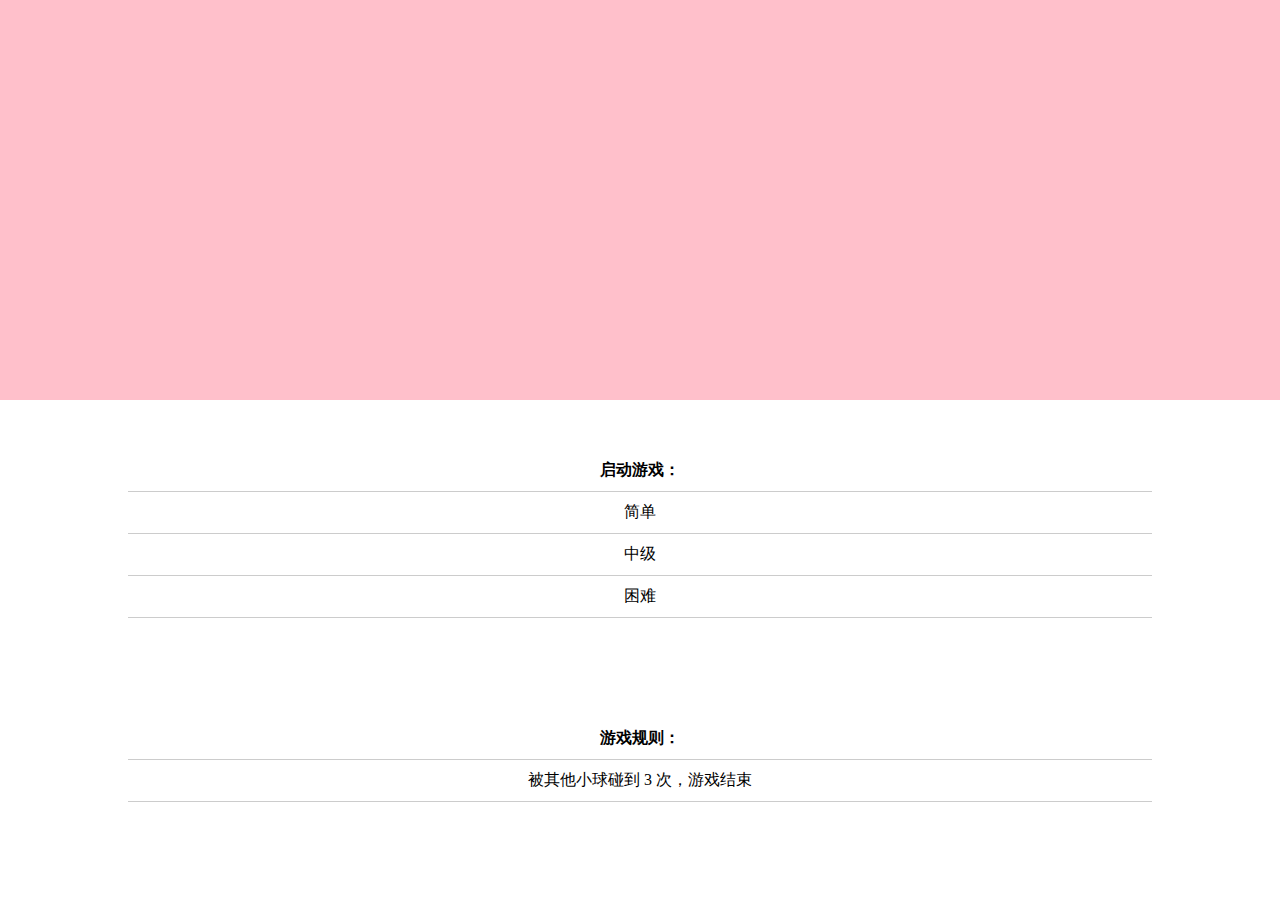
<file: index.html>
<!DOCTYPE html>
<html lang="en">
<head>
    <meta charset="UTF-8">
    <title>奇幻冒险岛</title>
    <meta name="viewport" content="initial-scale=1.0, maximum-scale=1, user-scalable=no">
    <link rel="stylesheet" href="./css/style.css">
</head>
<body>
<div id="view"></div>

<div id="container">
    <div id="start">
        <ul>
            <li><h4>启动游戏：</h4></li>
            <li>简单</li>
            <li>中级</li>
            <li>困难</li>
        </ul>
    </div>
    <div id="rule">
        <ul>
            <li><h4>游戏规则：</h4></li>
            <li>被其他小球碰到 3 次，游戏结束</li>
        </ul>
    </div>
</div>

<script src="js/highway.js"></script>
<script src="js/adventurer.js"></script>
<script src="js/monsters.js"></script>
<script src="js/game.js"></script>
<script src="js/main.js"></script>
</body>
</html>
</file>
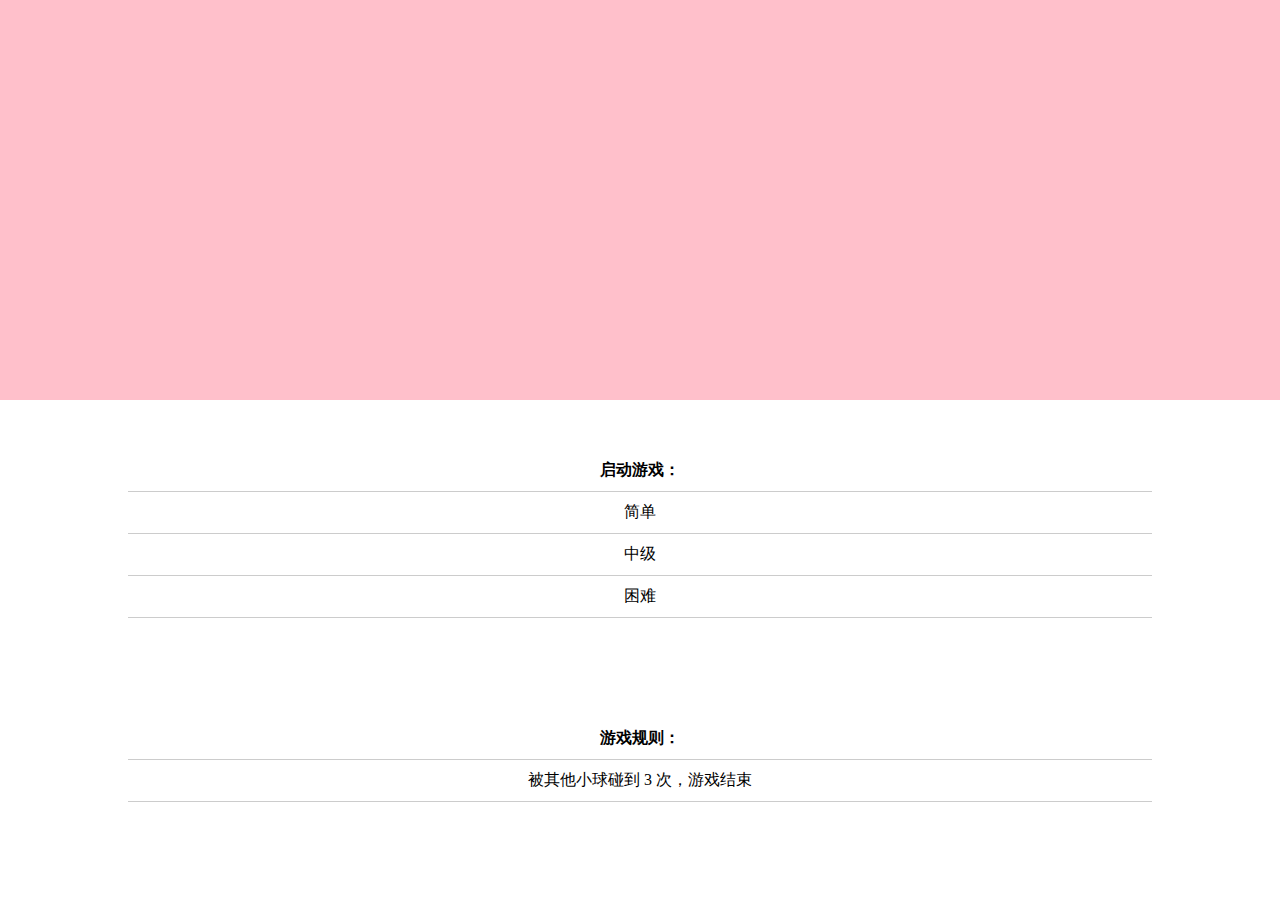
<file: index-源码.html>
<!DOCTYPE html>
<html lang="en">
<head>
    <meta charset="UTF-8">
    <title>奇幻冒险岛</title>
    <meta name="viewport" content="initial-scale=1.0, maximum-scale=1, user-scalable=no">
    <style>
        *{
            margin: 0;
            padding: 0;
            list-style: none;
        }
        #view {
            position: relative;
            width: 100%;
            height: 400px;
            background-color: pink;
            overflow: hidden;
        }
        #container {
            width: 100%;
            display: flex;
            flex-direction: column;
            justify-content: center;
            align-items: center;
        }
        #start,
        #rule {
            width: 80%;

            margin: 50px auto;
        }
        #start ul,
        #rule ul {
            text-align: center;
        }
        #start ul li,
        #rule ul li {
            padding: 10px;
            border-bottom: 1px solid #ccc;
        }
        #start ul li:hover,
        #rule ul li:hover{
            color: white;
            background: pink;
            cursor: pointer;
        }
        #start ul li:nth-of-type(1):hover,
        #rule ul li:nth-of-type(1):hover{
            color: black;
            background: none;
        }

    </style>
</head>
<body>
<div id="view"></div>

<div id="container">
    <div id="start">
        <ul>
            <li><h4>启动游戏：</h4></li>
            <li>简单</li>
            <li>中级</li>
            <li>困难</li>
        </ul>
    </div>
    <div id="rule">
        <ul>
            <li><h4>游戏规则：</h4></li>
            <li>被其他小球碰到 3 次，游戏结束</li>
        </ul>
    </div>
</div>

<script>
    /*创建路线*/
    function Highway(options) {
        options = options || {}
        this.map = options.map || document.querySelector("#view")
        this.highway = options.highway || null

        this.width = options.width || 200
        this.height = options.height || 4
        this.bottom = options.bottom === 0 ? options.bottom : 50

        // this.backgroundColor = options.backgroundColor || "black"
        this.background = options.background || `linear-gradient(
            0,
            rgb(${(Math.round(Math.random() * 255))},${(Math.round(Math.random() * 255))},${(Math.round(Math.random() * 255))}),
            rgb(${(Math.round(Math.random() * 255))},${(Math.round(Math.random() * 255))},${(Math.round(Math.random() * 255))})
        )`
    }
    Highway.prototype.create = function () {
        let div = document.createElement("div")
        div.style.position = "absolute"
        div.style.left = "0px"
        div.style.bottom = this.bottom + "px"

        div.style.width = this.width + "px"
        div.style.height = this.height + "px"
        // div.style.backgroundColor = this.backgroundColor
        div.style.background = this.background
        this.highway = div
        this.map.appendChild(div)
    }

    /*冒险者 1个*/
    function Adventurer(options) {
        options = options || {}
        // 挂载创建的冒险者
        this.adventurers = options.adventurers || []

        this.map = options.map || document.querySelector("#view")
        this.ID = options.ID || ("A-" + ((Math.random() * 1) * 100000))
        this.number = options.number || 3 // 剩余碰撞次数

        this.width = options.width || 20
        this.height = options.height || 20
        this.x = options.x || 20
        this.y = options.y || 20 // 本体距离底部的距离

        this.color = options.color || "red"
        this.describe = options.describe || "Jack"
        this.background = options.background || `linear-gradient(
            0,
            rgb(${(Math.round(Math.random() * 255))},${(Math.round(Math.random() * 255))},${(Math.round(Math.random() * 255))}),
            rgb(${(Math.round(Math.random() * 255))},${(Math.round(Math.random() * 255))},${(Math.round(Math.random() * 255))})
        )`

        // 缓存定时器
        this.jumpUpTimer = 0
        this.jumpDownTimer = 0
    }
    // 创建冒险者
    Adventurer.prototype.create = function() {
        let div = document.createElement("div")
        div.style.position = "absolute"
        div.style.transform = `translate(${this.x + "px"}, ${this.y + "px"})`

        div.style.width = this.width + "px"
        div.style.height = this.height + "px"
        div.style.background = this.background
        div.style.borderRadius = "50%"
        div.style.boxShadow = "0px 0px 10px white"
        div.setAttribute("number", this.number)
        this.adventurers.push(div)
        this.map.appendChild(div)
    }
    // 让冒险者动起来
    Adventurer.prototype.move = function () {
        let adventurer = this.adventurers[0]
        // 存储冒险者原始高度
        let originTop = this.y
        window.addEventListener("keydown", (e) => {
            if (e.keyCode == 32) {// 空格
                // 1.清除往上定时器
                clearInterval(this.jumpDownTimer)
                this.jumpDownTimer = 0
                // 空格 跳跃，设置定时器改变 x y
                if (this.jumpUpTimer) return
                this.jumpUpTimer = setInterval(() => {
                    this.y -= 1
                    if (this.y <= 0) this.y = 0
                    adventurer.style.transform = `translate(${this.x + "px"}, ${this.y + "px"})`
                })
            }
        })
        window.addEventListener("keyup", (e) => {
            if (e.keyCode == 32) {// 空格
                // 1.清除往上定时器
                clearInterval(this.jumpUpTimer)
                this.jumpUpTimer = 0
                // 2.自动往右移动 x y 发生变化
                if (this.jumpDownTimer) return
                this.jumpDownTimer = setInterval(() => {
                    // console.log("获取高度",this.y)
                    this.y += 1
                    adventurer.style.transform = `translate(${this.x + "px"}, ${this.y + "px"})`
                    // 3.清除往下定时器
                    if (this.y >= originTop) {
                        clearInterval(this.jumpDownTimer)
                        this.jumpDownTimer = 0
                    }
                })
            }
        })

        window.addEventListener("touchstart", (e) => {
            console.log("touchstart", e)
            // 1.清除往上定时器
            clearInterval(this.jumpDownTimer)
            this.jumpDownTimer = 0
            // 空格 跳跃，设置定时器改变 x y
            if (this.jumpUpTimer) return
            this.jumpUpTimer = setInterval(() => {
                console.log(this.y)
                this.y -= 2
                if (this.y <= 0) this.y = 0
                adventurer.style.transform = `translate(${this.x + "px"}, ${this.y + "px"})`
            })
        })
        window.addEventListener("touchend", () => {
            console.log("touchend")
            // 1.清除往上定时器
            clearInterval(this.jumpUpTimer)
            this.jumpUpTimer = 0
            // 2.自动往右移动 x y 发生变化
            if (this.jumpDownTimer) return
            this.jumpDownTimer = setInterval(() => {
                // console.log("获取高度",this.y)
                this.y += 1
                adventurer.style.transform = `translate(${this.x + "px"}, ${this.y + "px"})`
                // 3.清除往下定时器
                if (this.y >= originTop) {
                    clearInterval(this.jumpDownTimer)
                    this.jumpDownTimer = 0
                }
            })
        })
    }

    /*怪物 多个*/
    function Monsters(options) {
        options = options || {}
        this.map = options.map || document.querySelector("#view")
        // 存储怪物
        this.monsters = options.monsters || []

        this.width = options.width || 20
        this.height = options.height || 20
        this.x = options.x || 20
        // this.y = options.y || 20

        this.color = options.color || "white"
        // this.backgroundColor = options.backgroundColor || `rgb(${(Math.round(Math.random() * 255))}, ${(Math.round(Math.random() * 255))}, ${(Math.round(Math.random() * 255))})`

        // 挂载定时器
        this.createTimer = 0
        this.moveTimer = 0
        this.collisionTimer = 0// 碰撞
    }
    // 创建 number 个怪物
    Monsters.prototype.create = function (number, highway, speed = 500) {
        if (this.createTimer) return
        this.createTimer = setInterval(() => {
            // 到达创建数量，停止创建
            if (this.monsters.length >= number) {
                clearInterval(this.createTimer)
                this.createTimer = 0
            }
            let div = document.createElement("div")

            let top = Math.floor(Math.random() * this.map.offsetHeight)
            if (top >= highway.highway.offsetTop) top = highway.highway.offsetTop - 20
            if (top <= this.height) top = this.height
            div.style.position = "absolute"
            div.style.transform = `translate(${this.x + "px"}, ${top + "px"})`
            div.setAttribute("x", this.x)
            div.setAttribute("y", top)

            div.id = ("M-" + Math.floor((Math.random() * 1) * 10000))
            div.style.width = this.width + "px"
            div.style.height = this.height + "px"
            // div.style.backgroundColor = this.backgroundColor
            div.style.background = `radial-gradient(
                circle,
                rgb(${(Math.round(Math.random() * 255))},${(Math.round(Math.random() * 255))},${(Math.round(Math.random() * 255))}),
                rgb(${(Math.round(Math.random() * 255))},${(Math.round(Math.random() * 255))},${(Math.round(Math.random() * 255))}),
                rgb(${(Math.round(Math.random() * 255))},${(Math.round(Math.random() * 255))},${(Math.round(Math.random() * 255))})
            )`
            div.style.boxShadow = "0px 0px 10px blue"
            // div.style.borderRadius = `${Math.floor(Math.random() * 50) + 1}%`
            div.style.borderRadius = "50%"
            this.monsters.push(div)
            this.map.appendChild(div)
        }, speed)
    }
    // 让怪物动起来
    Monsters.prototype.move = function (highway) {
        if (this.moveTimer) return
        this.moveTimer = setInterval(() => {
            let monsters = this.monsters
            for(var i in monsters) {
                var x = parseInt(monsters[i].getAttribute("x")) - 1
                var y = monsters[i].getAttribute("y")
                monsters[i].style.transform = `translate(${x + "px"}, ${y + "px"})`
                monsters[i].setAttribute("x", x)
                if (x <= 0) {
                    // console.log(this.map.offsetWidth + 20)
                    // 更新出现的位置
                    let top = Math.round(Math.random() * this.map.offsetHeight)
                    if (top >= highway.highway.offsetTop) top = highway.highway.offsetTop - this.height
                    if (top <= this.height) top = this.height

                    monsters[i].style.transform = `translate(${(this.map.offsetWidth + 20) + "px"}, ${top + "px"})`
                    monsters[i].setAttribute("x", this.map.offsetWidth + 20)
                    monsters[i].setAttribute("y", top)
                }
            }
        })
    }
    // 发生碰撞
    Monsters.prototype.collision = function (adventurer) {
        if (this.collisionTimer) return
        this.collisionTimer = setInterval(() => {
            var monsters = this.monsters
            for (var i in monsters) {
                // 冒险者坐标 右 上 下
                var aX = adventurer.x
                var aY = adventurer.y
                // 怪物坐标 左 上 下
                var mX = monsters[i].getAttribute("x")
                var mY = monsters[i].getAttribute("y")
                if (
                    (mX <= (aX + adventurer.width))
                    && ((mY >= aY) && (mY < aY + adventurer.height))
                ) {
                    let number = parseInt(adventurer.adventurers[0].getAttribute("number")) - 1
                    if (number === 0) {
                        alert("游戏结束")
                        clearInterval(this.collisionTimer)
                        clearInterval(this.moveTimer)
                        clearInterval(adventurer.jumpUpTimer)
                        clearInterval(adventurer.jumpDownTimer)
                        this.collisionTimer = 0
                        this.moveTimer = 0
                        this.jumpUpTimer = 0
                        this.jumpDownTimer = 0
                        window.location.reload()
                        return
                    }
                    if (number) alert("你还有" + number + "次机会")
                    adventurer.adventurers[0].setAttribute("number", number)
                    monsters[i].parentNode.removeChild(monsters[i])
                    this.monsters.splice(i, 1)
                }
            }
        })
    }

    function Game() {
        this.map = document.querySelector("#view")
    }
    // 启动游戏
    Game.prototype.start = function(number, speed = 500) {
        let view = this.map
        // 建工路
        let highway = new Highway({
            "width": view.offsetWidth,
            "height": 50,
            "bottom": 0,
            "map": view,
            "background": `linear-gradient(
                 0,
                 rgb(${(Math.round(Math.random() * 255))},${(Math.round(Math.random() * 255))},${(Math.round(Math.random() * 255))}),
                 rgb(${(Math.round(Math.random() * 255))},${(Math.round(Math.random() * 255))},${(Math.round(Math.random() * 255))})
             )`
        })
        highway.create()
        // 画出冒险者
        let adventurer = new Adventurer({
            y: view.offsetHeight - highway.height - 21,
            background: `linear-gradient(
                0,
                rgb(${(Math.round(Math.random() * 255))},${(Math.round(Math.random() * 255))},${(Math.round(Math.random() * 255))}),
                rgb(${(Math.round(Math.random() * 255))},${(Math.round(Math.random() * 255))},${(Math.round(Math.random() * 255))})
            )`
        })
        adventurer.create()
        adventurer.move()
        // 建怪物
        let monster = new Monsters({
            x: view.offsetWidth
        })
        // 画出怪物20只
        monster.create(number, highway, speed)
        monster.move(highway)
        monster.collision(adventurer)
    }

    // let game = new Game()
    // game.start(10)

    let game = new Game()
    let startBtn = document.querySelectorAll("#start>ul li")
    for (let i in startBtn) {
        if (i == 0) continue
        startBtn[i].onclick = function () {
            alert("正在启动游戏")
            switch (this.innerText) {
                case "简单":
                    game.start(5)
                    break
                case "中级":
                    game.start(20, 250)
                    break
                case "困难":
                    game.start(40, 50)
                    break
            }
        }
    }
</script>
</body>
</html>
</file>
<file: css/style.css>
*{
    margin: 0;
    padding: 0;
    list-style: none;
}
#view {
    position: relative;
    width: 100%;
    height: 400px;
    background-color: pink;
    overflow: hidden;
}
#container {
    width: 100%;
    display: flex;
    flex-direction: column;
    justify-content: center;
    align-items: center;
}
#start,
#rule {
    width: 80%;

    margin: 50px auto;
}
#start ul,
#rule ul {
    text-align: center;
}
#start ul li,
#rule ul li {
    padding: 10px;
    border-bottom: 1px solid #ccc;
}
#start ul li:hover,
#rule ul li:hover{
    color: white;
    background: pink;
    cursor: pointer;
}
#start ul li:nth-of-type(1):hover,
#rule ul li:nth-of-type(1):hover{
    color: black;
    background: none;
}
</file>
